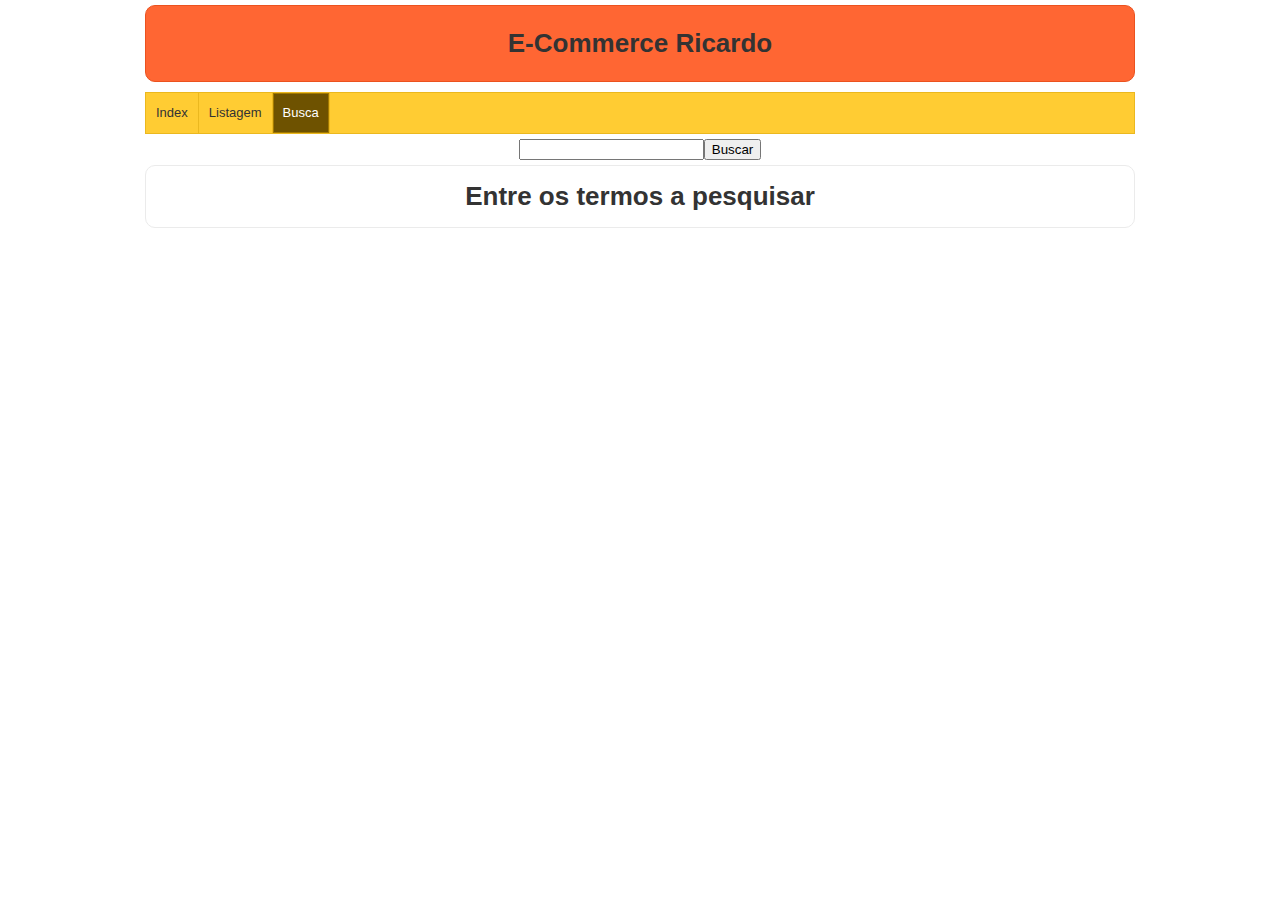
<file: html/busca.html>
<!DOCTYPE html>
<!-- initial layout from http://www.cssportal.com , edits by me (Ricardo) -->
<html>
	<head>
		<title>Busca</title>
		<link rel="stylesheet" type="text/css" href="css/style.css" />
	</head>
	<body>
		<div class="wrapper">
			<div class="headerwrap">
				<header class="header">
					<h1>E-Commerce Ricardo</h1>
				</header>
			</div>
			<div class="navigationwrap">
				<nav class="mainnav">
					<a class="navelement navbutton" href='index.html'>Index</a>
					<a class="navelement navbutton" href='listagem.html'>Listagem</a>
					<span class="navelement navinactive">Busca</span>
					<div class="navelement navdummy"></div>
				</nav>
			</div>
			<div class="contentwrap" id="wrap">
				<section class="content contentflex" id="content">
					<div class="loading"></div>
				</section>
			</div>
		</div>
		<script type="module" src="js/search.js"></script>
	</body>
</html>
</file>
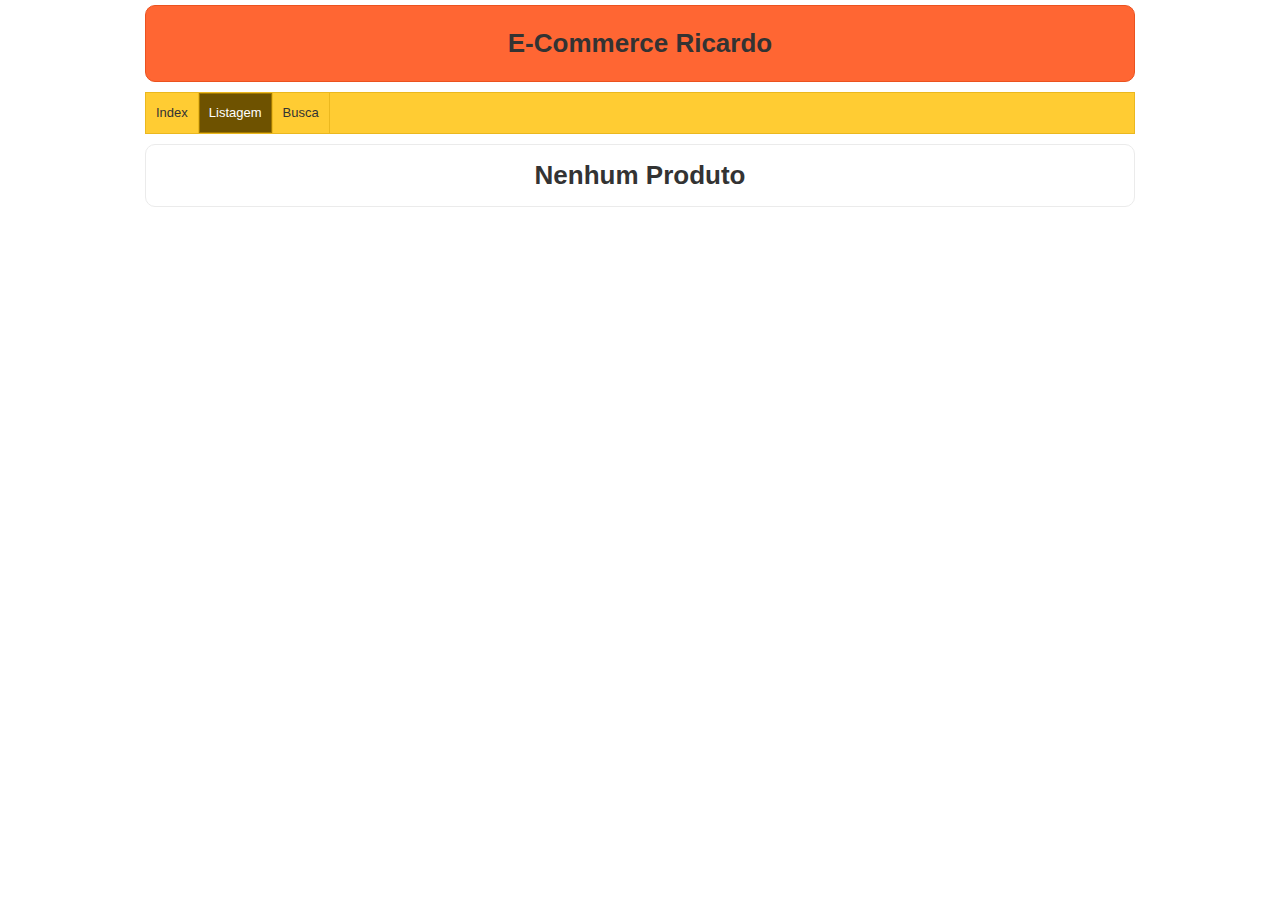
<file: html/listagem.html>
<!DOCTYPE html>
<!-- initial layout from http://www.cssportal.com , edits by me (Ricardo) -->
<html>
	<head>
		<title>Listagem</title>
		<link rel="stylesheet" type="text/css" href="css/style.css" />
	</head>
	<body>
		<div class="wrapper">
			<div class="headerwrap">
				<header class="header">
					<h1>E-Commerce Ricardo</h1>
				</header>
			</div>
			<div class="navigationwrap">
				<nav class="mainnav">
					<a class="navelement navbutton" href='index.html'>Index</a>
					<span class="navelement navinactive">Listagem</span>
					<a class="navelement navbutton" href='busca.html'>Busca</a>
				</nav>
			</div>
			<div class="contentwrap">
				<section class="content contentflex" id="content">
					<div class="loading"></div>
				</section>
			</div>
		</div>
		<script type="module" src="js/list.js"></script>
	</body>
</html>
</file>
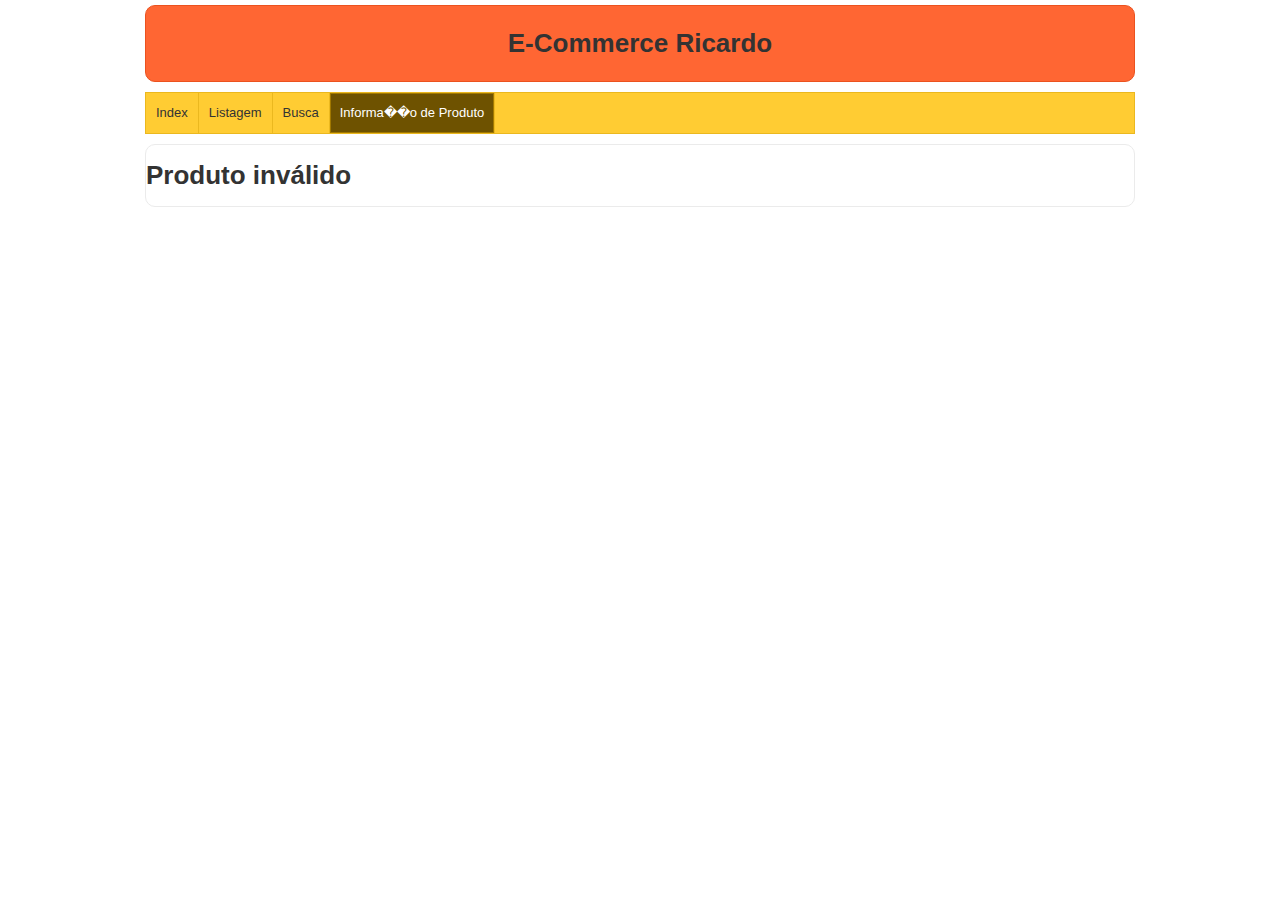
<file: html/produto.html>
<!DOCTYPE html>
<!-- initial layout from http://www.cssportal.com , edits by me (Ricardo) -->
<html>
	<head>
		<title>Produto</title>
		<link rel="stylesheet" type="text/css" href="css/style.css" />
	</head>
	<body>
		<div class="wrapper">
			<div class="headerwrap">
				<header class="header">
					<h1>E-Commerce Ricardo</h1>
				</header>
			</div>
			<div class="navigationwrap">
				<nav class="mainnav">
					<a class="navelement navbutton" href='index.html'>Index</a>
					<a class="navelement navbutton" href='listagem.html'>Listagem</a>
					<a class="navelement navbutton" href='busca.html'>Busca</a>
					<span class="navelement navinactive">Informa��o de Produto</span>
					<div class="navelement navdummy"></div>
				</nav>
			</div>
			<div class="contentwrap">
				<section class="content" id="content">
					<div class="loading"></div>
				</section>
			</div>
		</div>
		<script type="module" src="js/product.js"></script>
	</body>
</html>
</file>
<file: html/css/style.css>
/* Generated by http://www.cssportal.com , edits by me (Ricardo) */

@import url("reset.css");

body {
    font-family: Verdana, Arial, Helvetica, sans-serif;
    font-size: 13px;
    color:#333
}

p {
  display: block;
  margin-top: 1em;
  margin-bottom: 1em;
  margin-left: 0;
  margin-right: 0;
}

h1 {
	display: block;
	font-size: 2em;
	font-weight: bolder;
}
h2 {
	display: block;
	font-size: 2em;
	margin-top: 0.67em;
	margin-bottom: 0.67em;
	margin-left: 0;
	margin-right: 0;
	font-weight: bold;
}
h4 {
	display: block;
	font-size: 1em;
	margin-left: 0;
	margin-right: 0;
	font-weight: bold;
	text-align: center;
}

.wrapper {
    margin: 0 auto;
    width: 1000px;
}

.headerwrap {
    width: 1000px;
    float: left;
    margin: 0 auto;
}

.header {
	text-align: center;
	vertical-align: middle;
	line-height: 75px;
    height: 75px;
    background: #FF6633;
    border-radius: 10px;
    border: 1px solid #eb521f;
    margin: 5px;
}

.navigationwrap {
    width: 1000px;
    float: left;
    margin: 0 auto;
}

.mainnav {
    height: 40px;
    background: #FFCC33;
    /*border-radius: 10px;*/
    border: 1px solid #ebb81f;
    margin: 5px;
	padding: 0px;
}

.navelement {
	height:40px;
	border-right: 1px solid #ebb81f;
	text-align: center;
	vertical-align: middle;
	line-height: 40px;
	float: left;
	display: inline-block;
	margin: 0px;
	padding: 0 10px;
}

.navdummy {
	border-right: none;
}

.navinactive {
	height: 38px;
	line-height: 38px;
	color: white;
	border: 1px solid #a17800;
	padding: 0 9px;
	background: #6e5200;
}

.navinactive+.navelement{
	border-left: 1px solid #ebb81f;
}

.navbutton {
	transition: background-color 100ms ease-in-out;
}

.navbutton:hover {
	background: #ffbf00;
}

.navbutton:active {
	background: #dba400;
}

a{
	color: inherit;
	text-decoration: inherit;
}

.contentwrap {
    width: 1000px;
    float: left;
    margin: 0 auto;
}

.content {
    background: #FFFFFF;
    border-radius: 10px;
    border: 1px solid #ebebeb;
    margin: 5px;
}

.contentflex {
	display: flex;
	flex-wrap: wrap;
	justify-content: center;
}

/* from https://www.w3schools.com/howto/howto_css_loader.asp */

.loading {
	border: 4px solid #e0e0e0;
	border-top: 4px solid #474747;
	border-radius: 50%;
	width: 16px;
	height: 16px;
	animation: spin 2s linear infinite;
	margin: 20px auto;
}

@keyframes spin {
	0% { transform: rotate(0deg); }
	100% { transform: rotate(360deg); }
}

.productbox {
    border: 1px solid #ebebeb;
    border-radius: 10px;
	width:200px;
	height:300px;
	display:block;
	margin:20px;
	padding:10px;
	text-align:center;
}

.productimg {
	max-width:180px;
	max-height:180px;
	width:auto;
	height:auto;
}

.centerflex {
	display: flex;
	justify-content: center;
	align-items: center;
}

.prod {
	width:100%;
	display: flex;
}

.prodleft {
	width:30%;
	display: flex;
	flex-direction: column;
}

.prodleft img {
	max-width:100%;
	max-height:100%;
	width:auto;
	height:auto;
}

.prodright {
	width:70%;
}
</file>
